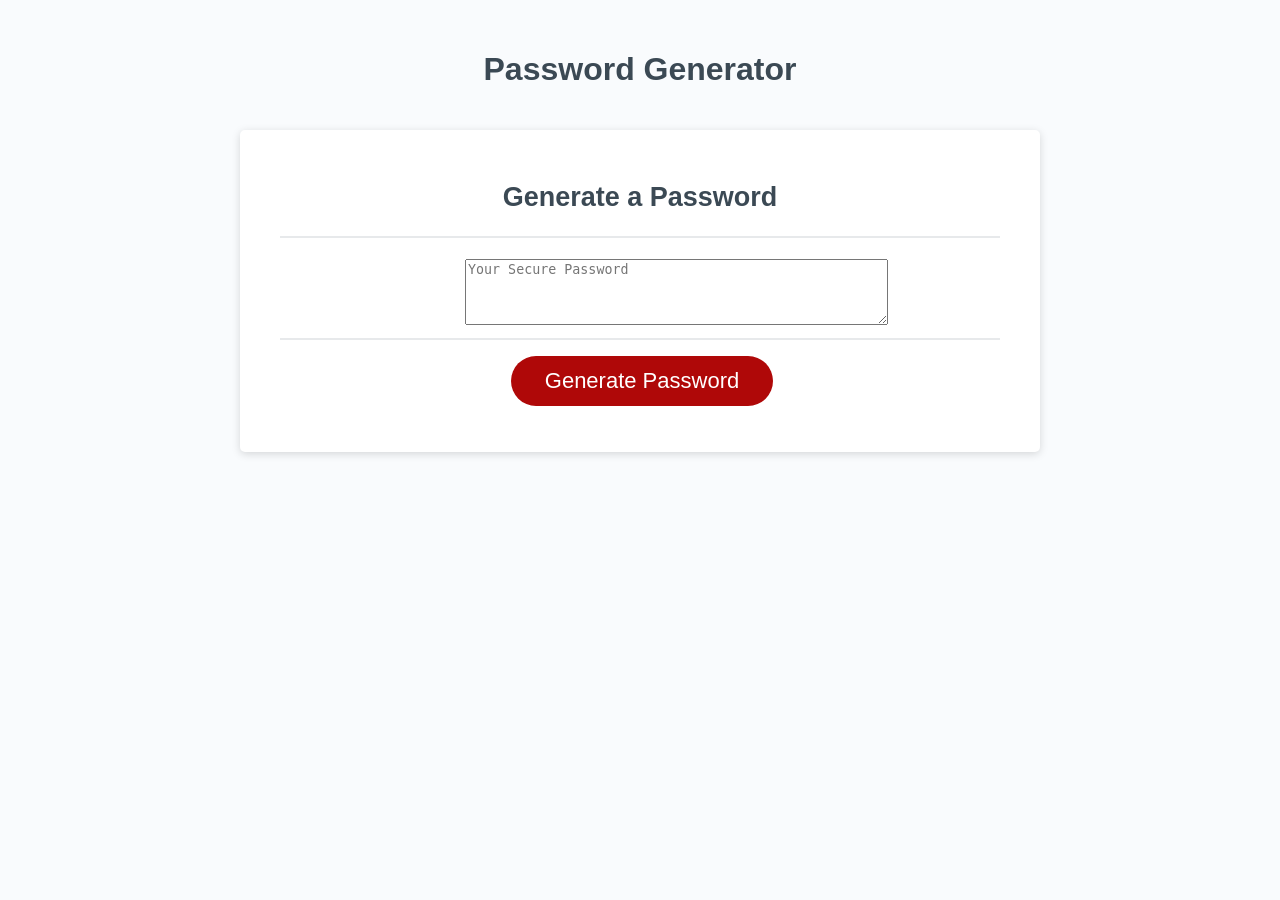
<file: index.html>
<!DOCTYPE html>
<html lang="en">
  <head>
    <meta charset="UTF-8" />
    <meta name="viewport" content="width=device-width, initial-scale=1.0" />
    <meta http-equiv="X-UA-Compatible" content="ie=edge" />
    <title>Password Generator</title>
    <link rel="stylesheet" href="./assets/style.css" />
  </head>
  <body>
    <div class="wrapper">
      <header>
        <h1>Password Generator</h1>
      </header>
      <div class="card">
        <div class="card-header">
          <h2>Generate a Password</h2>
        </div>
        <div class="card-body">
         <br>
        </body>
          <textarea  id="password-output" rows="4" cols="50"
            readonly
            id="password"
            placeholder="Your Secure Password"
            aria-label="Generated Password"
          ></textarea>
        </div>
        <div class="card-footer">
          <button onclick="generatePassword()" id="generate" class="btn">Generate Password</button>
        </div>
      </div>
    </div>
    <script src="./assets/script.js"></script>
  </body>
</html>
</file>
<file: assets/style.css>
*,
*::before,
*::after {
  box-sizing: border-box;
}

html,
body,
.wrapper {
  height: 100%;
  margin: 0;
  padding: 0;
}

body {
  font-family: sans-serif;
  background-color: #f9fbfd;
}

.wrapper {
  padding-top: 30px;
  padding-left: 20px;
  padding-right: 20px;
}

header {
  text-align: center;
  padding: 20px;
  padding-top: 0px;
  color: hsl(206, 17%, 28%);
}

.card {
  background-color: hsl(0, 0%, 100%);
  border-radius: 5px;
  border-width: 1px;
  box-shadow: rgba(0, 0, 0, 0.15) 0px 2px 8px 0px;
  color: hsl(206, 17%, 28%);
  font-size: 18px;
  margin: 0 auto;
  max-width: 800px;
  padding: 30px 40px;
}

.card-header::after {
  content: " ";
  display: block;
  width: 100%;
  background: #e7e9eb;
  height: 2px;
}

.card-body {
  min-height: 100px;
}

.card-footer {
  text-align: center;
}

.card-footer::before {
  content: " ";
  display: block;
  width: 100%;
  background: #e7e9eb;
  height: 2px;
}

.card-footer::after {
  content: " ";
  display: block;
  clear: both;
}

.btn {
  border: none;
  background-color: hsl(360, 91%, 36%);
  border-radius: 25px;
  box-shadow: rgba(0, 0, 0, 0.1) 0px 1px 6px 0px rgba(0, 0, 0, 0.2) 0px 1px 1px
    0px;
  color: hsl(0, 0%, 100%);
  display: inline-block;
  font-size: 22px;
  line-height: 22px;
  margin: 16px 16px 16px 20px;
  padding: 14px 34px;
  text-align: center;
  cursor: pointer;
}

button[disabled] {
  cursor: default;
  background: #c0c7cf;
}

.float-right {
  float: right;
}

#password {
  -webkit-appearance: none;
  -moz-appearance: none;
  appearance: none;
  border: none;
  display: block;
  width: 100%;
  padding-top: 15px;
  padding-left: 15px;
  padding-right: 15px;
  padding-bottom: 85px;
  font-size: 1.2rem;
  text-align: center;
  margin-top: 10px;
  margin-bottom: 10px;
  border: 2px dashed #c0c7cf;
  border-radius: 6px;
  resize: none;
  overflow: hidden;
}

@media (max-width: 690px) {
  .btn {
    font-size: 1rem;
    margin: 16px 0px 0px 0px;
    padding: 10px 15px;
  }

  #password {
    font-size: 1rem;
  }
}

@media (max-width: 500px) {
  .btn {
    font-size: 0.8rem;
  }
}
 h2 {
text-align:center;

 }

 textarea{
  display: flex;
  flex-wrap: wrap;
position: relative;
left: 185px
 }
</file>
